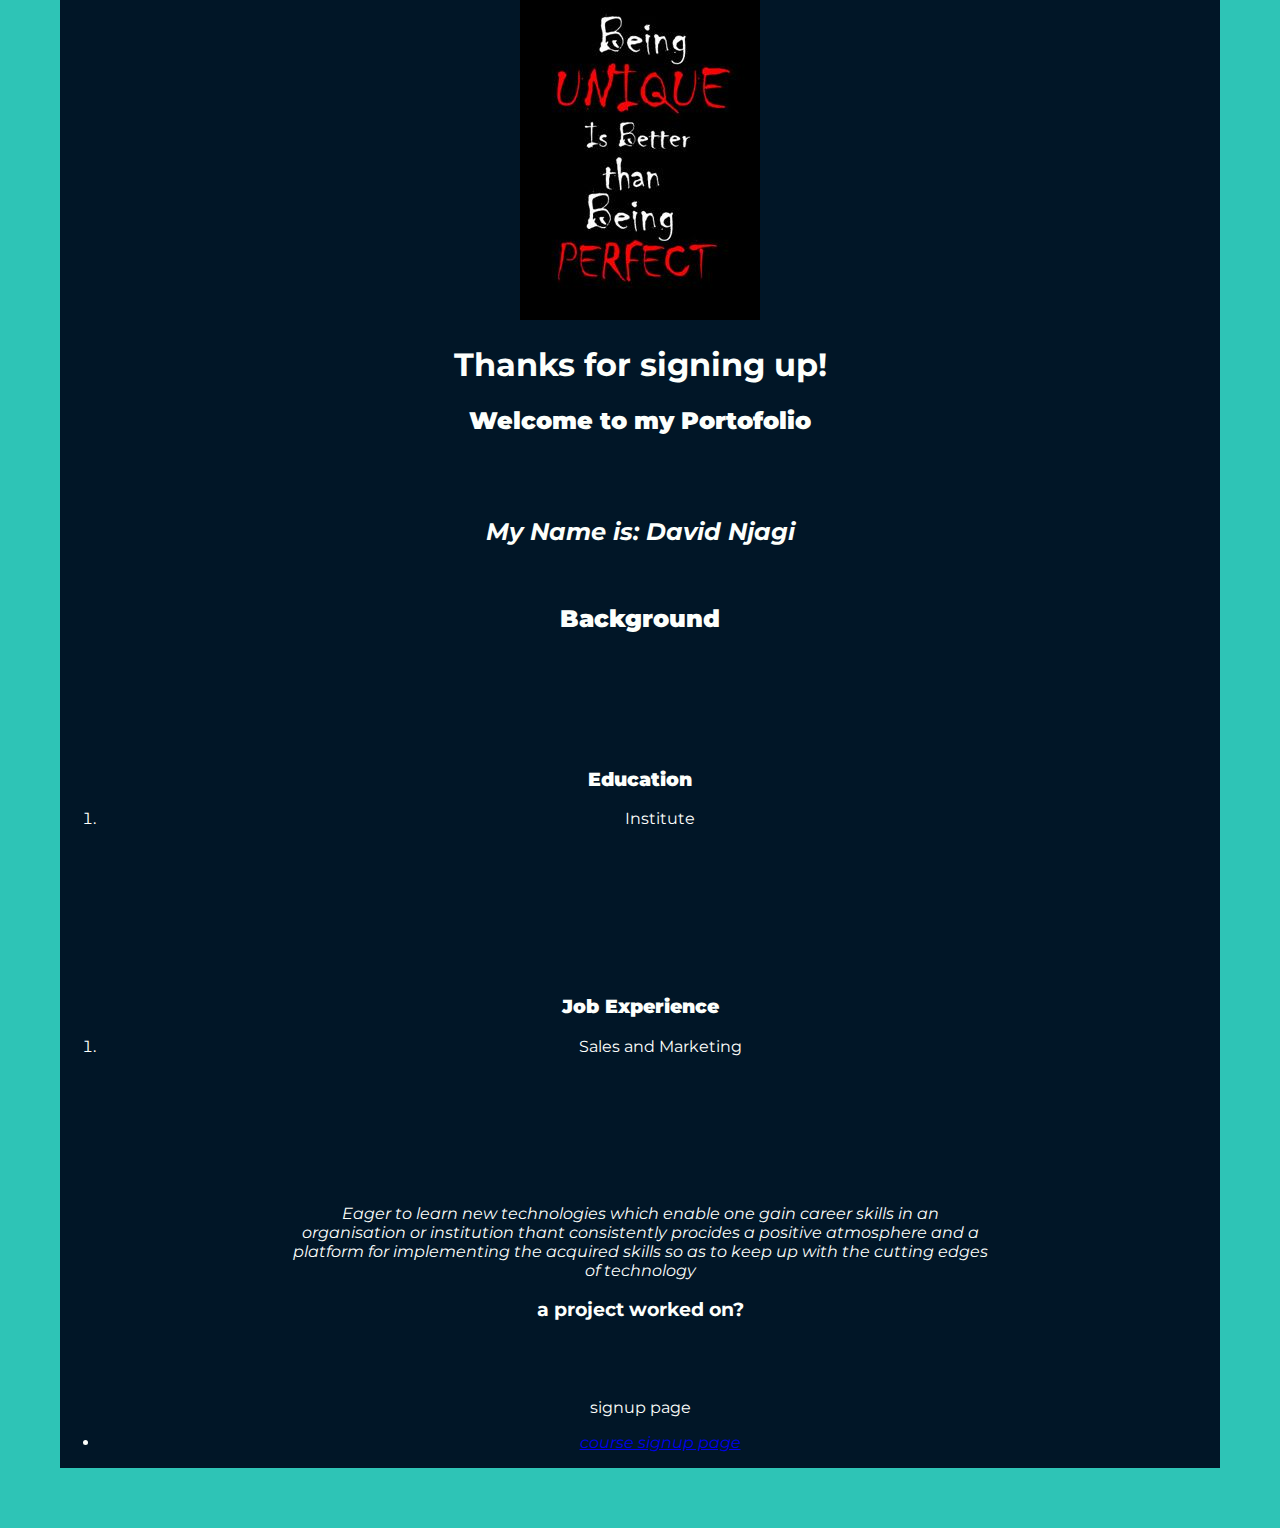
<file: thankyou.html>
<!DOCTYPE html>
<html>
  <head>
    <meta charset="utf-8">
    <img src="un.jpg" alt="">
    <link rel="stylesheet" href="style.css">
    <link href="https://fonts.googleapis.com/css?family=Montserrat" rel="stylesheet">
    <title>Thank you</title>
  </head>
  <h1>Thanks for signing up!</h1>
  <h2><strong>Welcome to my Portofolio</strong>
  
    <p><em>My Name is: David Njagi</em></p>
  </h2>
  <body>
    <h2><strong>Background</strong></h2>
    <p>
      <h3><strong>Education</strong></h3>
      <ol>
    
      <li>Institute</li>
    </ol>
  </p>

  <p>
    <h3><strong>Job Experience</strong></h3>
    <ol>
      <li>Sales and Marketing <em></em></li>
    </ol>
  </p>
 
  <p>
  <em>Eager to learn new technologies which enable one gain career skills in an organisation or institution thant consistently procides a positive atmosphere and a platform for implementing the acquired skills so as to keep up with the cutting edges of technology</em>
  </p>

  <div>
    <h3>a project worked on?</h3>
    <p>signup page</p>
    <ul>
      <li>
        <a href="https://github.com/poldiee/course.git"><em>course signup page</em></a></li>
    </ul>
  </div>
  </body>
</html>
</file>
<file: style.css>
body{
    font-family: 'Montserrat';
    color: #FDFFFC;
    text-align: center;
    background-color: #011627;
    border: 60px solid #2EC4B6;
    border-top: 0px;
    /*border-bottom: 0px;*/
    margin: 0px;
  }
  
  p{
    color: #FDFFFC;
    padding-top: 5%;
    padding-left: 20%;
    padding-right: 20%;
  }
  
  .userinput{
    font-size: 1.5em;
    margin-bottom: 10px;
  }
  
  h2{
    margin-bottom: 5%;
  }
  
  #sub{
    border-radius: 25px;
    background: #FF9F1C;
    height: 80px;
    width: 150px;
    font-family: "Montserrat";
    font-size: 1.2em;
    margin-bottom: 4px;
  
  }
</file>
